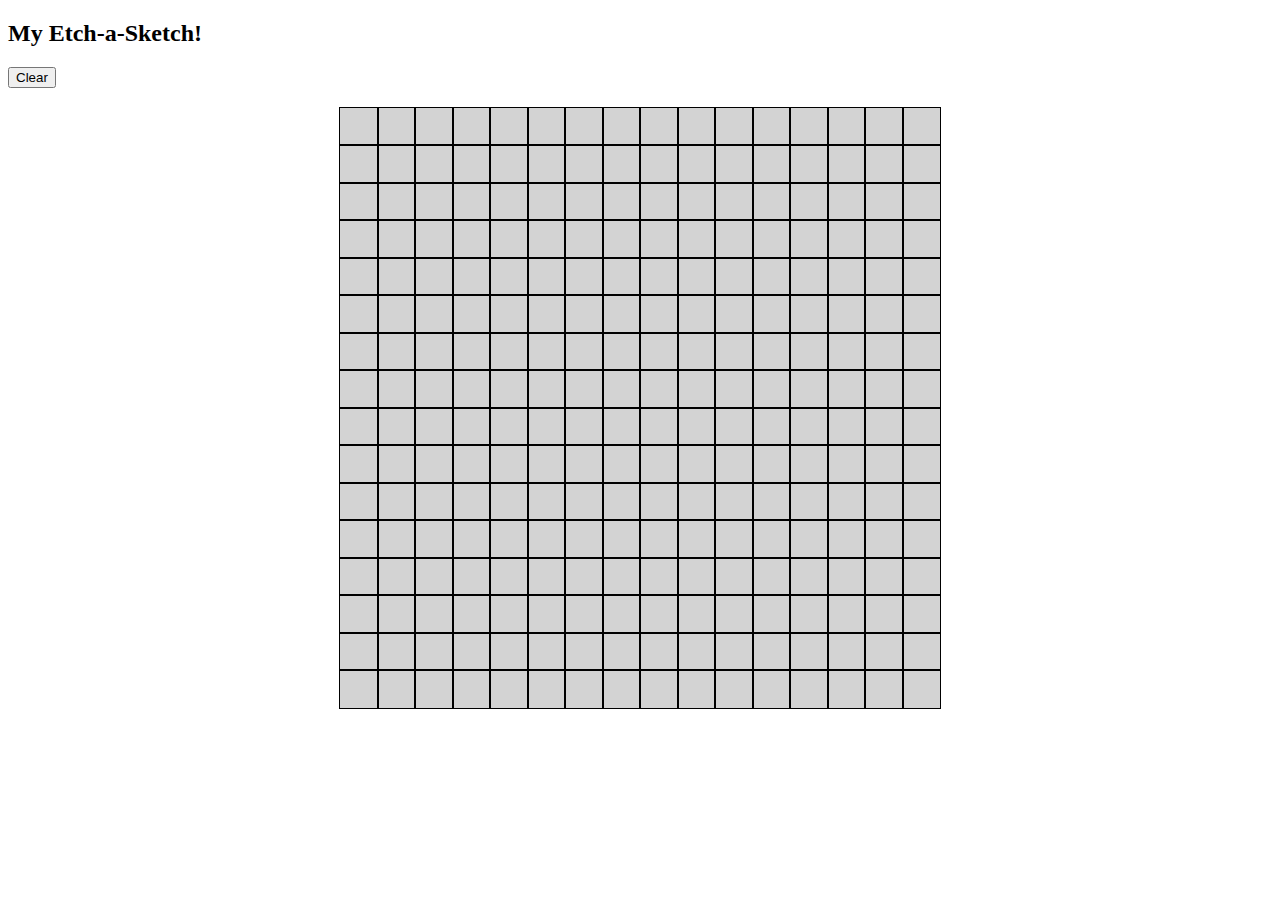
<file: Etch-a-Sketch/index.html>
<!DOCTYPE html>
<html>
      <head>
            <title>Etch-a-Sketch</title>
            <link rel="stylesheet" href="css/style.css">
      </head>
      <body>
            <h2>My Etch-a-Sketch!</h2>
            <button type="submit" onclick="newGrid()">Clear</button>
                  <div id="container">
                  <!-- Grid lives here -->
                  </div>

      <script src="http://ajax.googleapis.com/ajax/libs/jquery/1.11.0/jquery.min.js"></script>
      <script type="text/javascript" src="js/etchy.js"></script>
      </body>
</html>
</file>
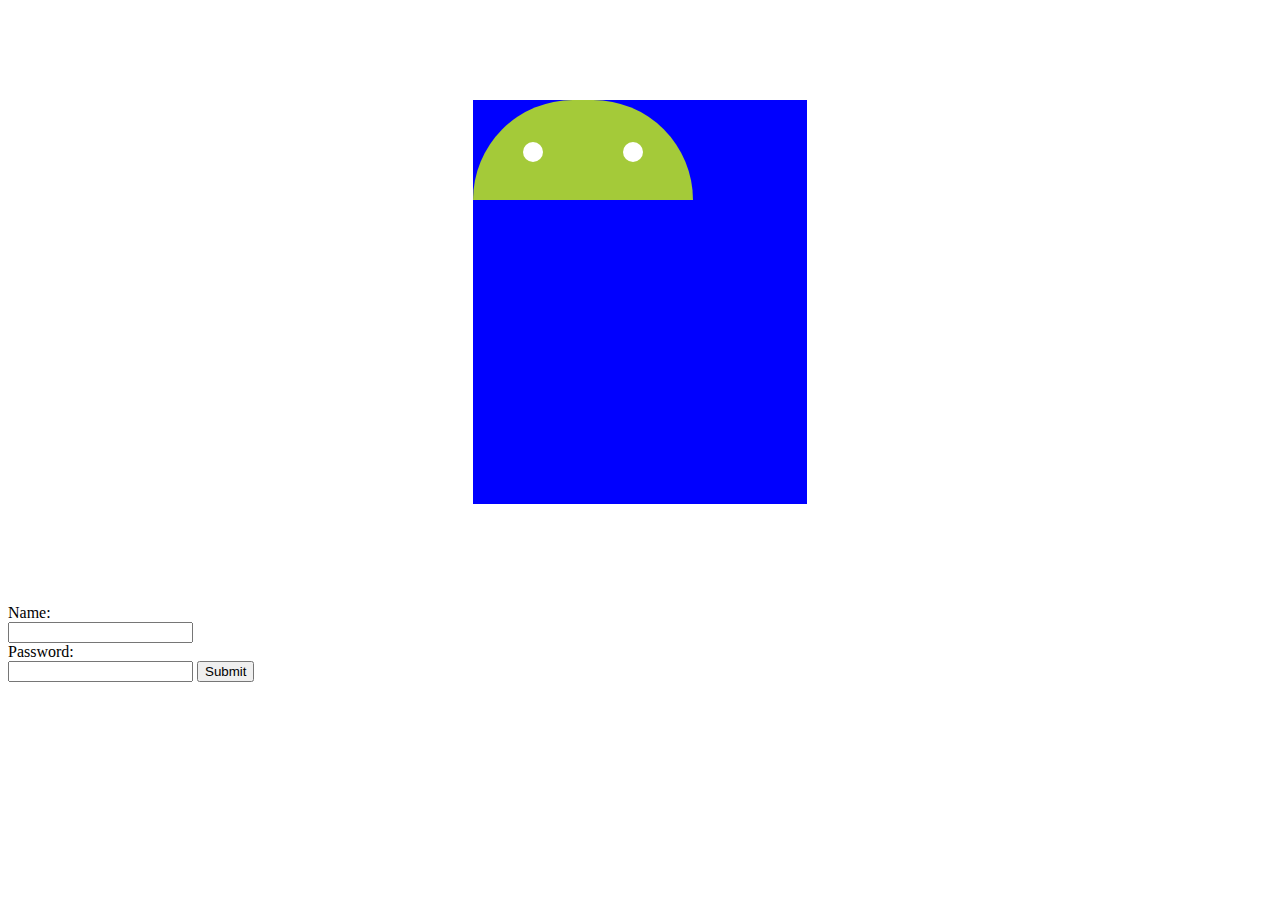
<file: Android Logo/android_logo.html>
<html>
	<head>
		<title="Android Logo"></title>
		<link rel="stylesheet" type="text/css" href="android_logo.css">
	</head>
		<body>
			<div class="android">
				<div class="head">
					<div class="l_ant"></div>
					<div class="r_ant"></div>
					<div class="l_eye"></div>
					<div class="r_eye"></div>
				</div>
			</div>
			<form action="#" name="Basic Form">
				Name:<br>
				<input type="text" name="name">
				<br>
				Password:<br>
				<input type="password" name="password">
				<input type="submit" value="Submit">
			</form>
		</body>
</html>
</file>
<file: Etch-a-Sketch/css/style.css>
#container {
	height: 600px;
	width: 600px;
      margin: 20px auto 0;
      background-color: lightgray;
}

#etchy {
      width:600px;
      height:600px;
      margin: 30px auto;
}

div div {
      width: 37.5px;
	height: 37.5px;
	outline: 1px solid black;
	float: left;
}

.highlight {
      background-color: black;
}

p {
      color:red;
      font-size: 20px;
      padding: 20px;
}
</file>
<file: Android Logo/android_logo.css>
div {margin: o; padding: 0;}
div div {background: #A4CA39; position: relative;}

.android{
	height: 404px; width: 334px;
	margin: 100px auto;
	background-color: blue

}
.head{
	width: 220px; height: 100px;

	border-radius: 110px 110px 0 0;
	border-radius: 110px 110px 0 0;
	-webkit-border-radius: 110px 110px 0 0;
}
.l_eye, .r_eye {
	background: #fff;
	width: 20px; height: 20px;
	position: absolute; top: 42px;

	border-radius: 10px;
	-moz-border-radius: 10px;
	-webkit-border-radius: 10px;
}
.l_eye {left: 50px;}
.r_eye {right: 50px;}
</file>
